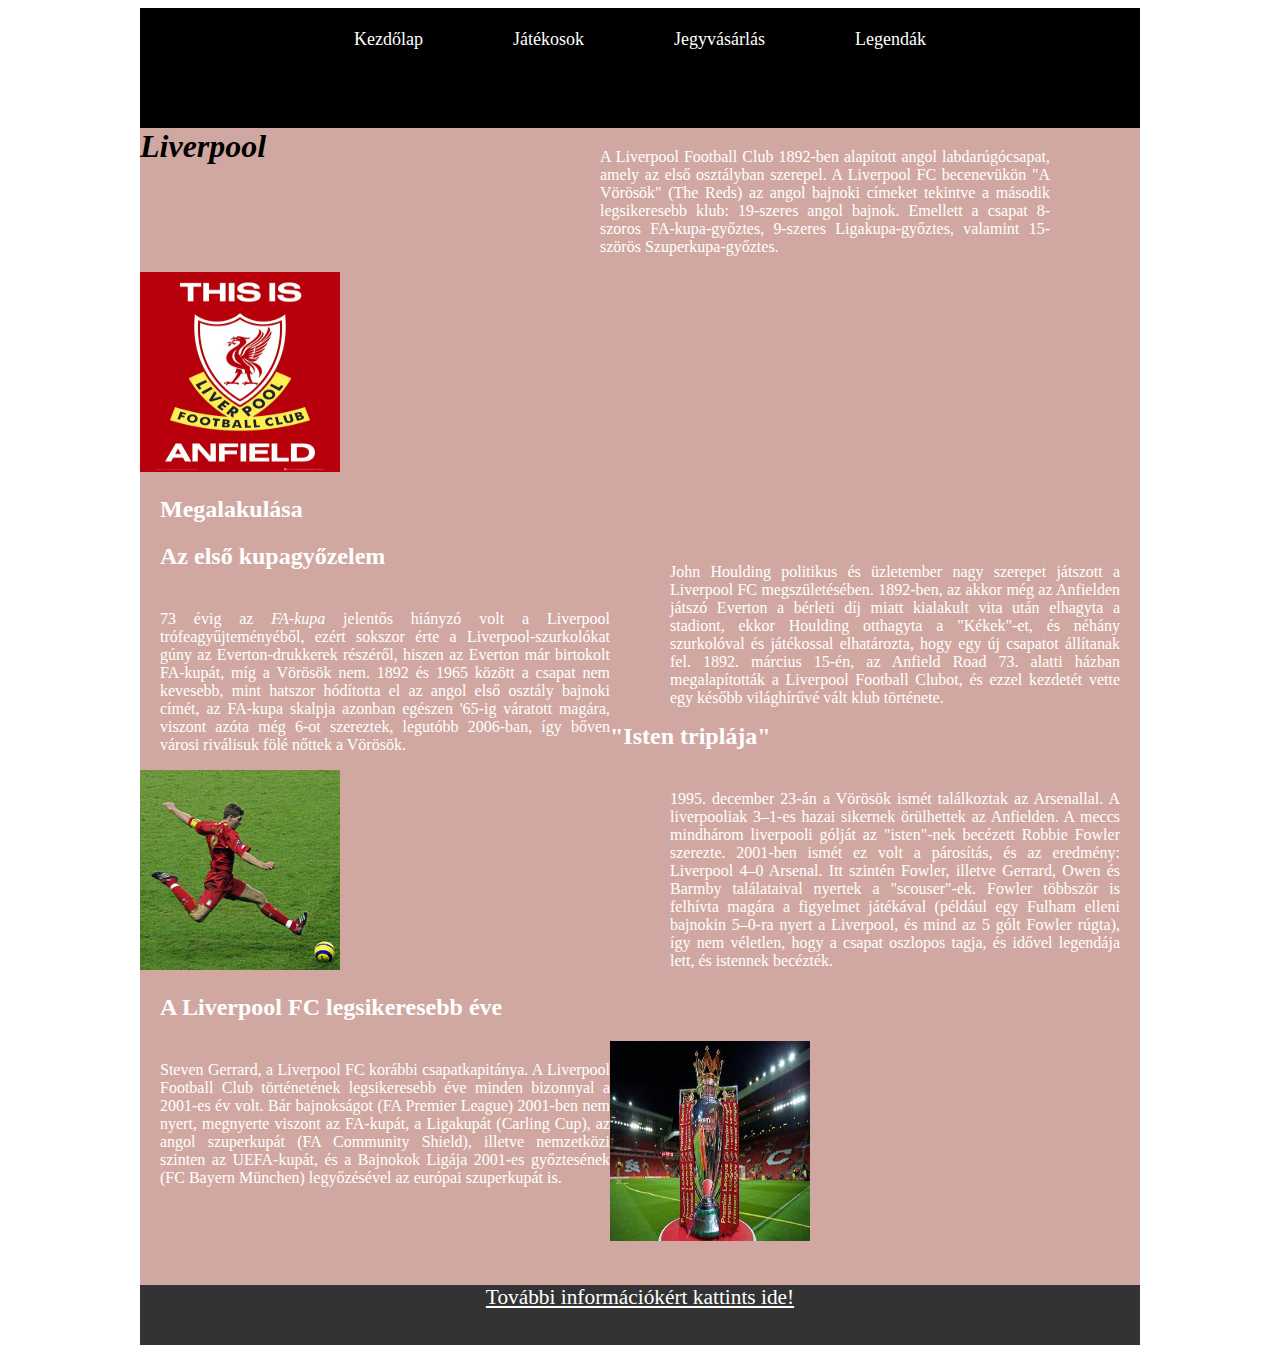
<file: kezdőlap.html>
<!DOCTYPE html>
<html lang="hu">

<head>
    <link rel="stylesheet" href="style.css">
    <title>Liverpool</title>
    <meta charset="utf-8">
</head>

<body>
    <div id="fejlec">

        <div id="menu">
            <ul>
                <li><a href="kezdőlap.html">Kezdőlap</a></li>
                <li><a href="jatekosok.html">Játékosok</a></li>
                <li><a href="jegy.html">Jegyvásárlás</a></li>
                <li><a href="legenda.html">Legendák</a></li>
            </ul>
        </div>
    </div>
    <div id="tartalom">
    <div class="cikk">
    <h1>Liverpool</h1>
    <p class="bal">A Liverpool Football Club 1892-ben alapított angol labdarúgócsapat, amely az első osztályban
        szerepel. A
        Liverpool FC becenevükön "A Vörösök" (The Reds) az angol bajnoki címeket tekintve a második legsikeresebb
        klub: 19-szeres angol bajnok. Emellett a csapat 8-szoros FA-kupa-győztes, 9-szeres Ligakupa-győztes, valamint
        15-szörös Szuperkupa-győztes.  </p><img src="logo.jpg" alt="Címer" class="kepek">

        <h2>Megalakulása</h2>
    <p class="jobb">John Houlding politikus és üzletember nagy szerepet játszott a Liverpool FC megszületésében.
        1892-ben, az akkor
        még az Anfielden játszó Everton a bérleti díj miatt kialakult vita után elhagyta a stadiont, ekkor Houlding
        otthagyta a "Kékek"-et, és néhány szurkolóval és játékossal elhatározta, hogy egy új csapatot állítanak fel.
        1892. március 15-én, az Anfield Road 73. alatti házban megalapították a Liverpool Football Clubot, és ezzel
        kezdetét vette egy később világhírűvé vált klub története.  </p>


    <h2>Az első kupagyőzelem</h2>
    <p class="bal">
        73 évig az <i>FA-kupa</i> jelentős hiányzó volt a Liverpool trófeagyűjteményéből, ezért sokszor érte a
        Liverpool-szurkolókat gúny az Everton-drukkerek részéről, hiszen az Everton már birtokolt FA-kupát, míg a
        Vörösök nem. 1892 és 1965 között a csapat nem kevesebb, mint hatszor hódította el az angol első osztály bajnoki
        címét, az FA-kupa skalpja azonban egészen '65-ig váratott magára, viszont azóta még 6-ot szereztek, legutóbb
        2006-ban, így bőven városi riválisuk fölé nőttek a Vörösök.</p>
   
        <h2>"Isten triplája"</h2>
        <p class="jobb">
        1995. december 23-án a Vörösök ismét találkoztak az Arsenallal. A liverpooliak 3–1-es hazai sikernek örülhettek
        az Anfielden. A meccs mindhárom liverpooli gólját az "isten"-nek becézett Robbie Fowler szerezte. 2001-ben ismét
        ez volt a párosítás, és az eredmény: Liverpool 4–0 Arsenal. Itt szintén Fowler, illetve Gerrard, Owen és Barmby
        találataival nyertek a "scouser"-ek. Fowler többször is felhívta magára a figyelmet játékával (például egy
        Fulham elleni bajnokin 5–0-ra nyert a Liverpool, és mind az 5 gólt Fowler rúgta), így nem véletlen, hogy a
        csapat oszlopos tagja, és idővel legendája lett, és istennek becézték. 
    </p><img src="gerard.jpg" alt="Steven Gerrard" class="kepek">
    <h2>A Liverpool FC legsikeresebb éve</h2><p class="bal">

        Steven Gerrard, a Liverpool FC korábbi csapatkapitánya.
        A Liverpool Football Club történetének legsikeresebb éve minden bizonnyal a 2001-es év volt. Bár bajnokságot (FA
        Premier League) 2001-ben nem nyert, megnyerte viszont az FA-kupát, a Ligakupát (Carling Cup), az angol
        szuperkupát (FA Community Shield), illetve nemzetközi szinten az UEFA-kupát, és a Bajnokok Ligája 2001-es
        győztesének (FC Bayern München) legyőzésével az európai szuperkupát is. 
    </p>
    <img src="pl.jpg" alt="Kupa győzelem" class="kepek">
    
    <div id="lablec"><a href="https://hu.wikipedia.org/wiki/Liverpool_FC" target="_blank">További információkért kattints ide!</a></div>
</div>
</div>
</body>

</html>
</file>
<file: style.css>
#menu {
    height: 35px;
}

#menu ul {
    margin: 0;
    padding: 0;
    text-align: center;
}

#menu li {
    display: inline;
    margin: 0 40px;
    font-size: 18px;
}

#menu a,
#menu a:link,
#menu a:visited {
    color: white;
    text-decoration: none;
}

#menu a:hover {
    color: red;
    text-decoration: u;
}

h1 {
    font-weight: bold;
    font-style: italic;
    float: inline-start;
    color: black;
    margin: 0 auto 0 auto;
    
    width: 440px;
	
}

#fejlec {
    font-family: 'Times New Roman', Times, serif;
    background-color: black;
    height: 120px;
    width: 1000px;
    padding: 0;
    margin: 0 auto;
    font-size: 40px;
    
}




body {
       
        color: white;
        font-family: 'Times New Roman', Times, serif;
        background-color: rgb(255, 255, 255)
}

.cikk {
        width: 1000px;
        float: left;
        text-align: justify;
        background-color: rgba(197, 146, 137, 0.8);
}


.bal {
        margin-left: 20px;
        margin-top: 20px;
        width: 450px;
        float: left;
}

.jobb {
        margin-right: 20px;
        margin-top: 20px;
        width: 450px;
        float: right;
}

#lablec {
        background-color: #333;
        width: 1000px;
        text-align: center;
        margin: auto;
        clear: both;
        height: 60px;
        margin-top: 40px;
        
}

#lablec a {
        text-align: center;
        font-size: 16pt;
        color: white;
}
#lablec a:hover{
        color: red;
        text-decoration: none;
}


#tartalom{
        width: 1000px;
margin: auto;
}
.kepek{
      width: 200px;
      height: 200px;
}
table, th, td, tr 
      {
          border: 1px solid black;
          width: 1000px;
          color: black;
         
          
      }
      .jatekosok{
        background-color: rgba(197, 146, 137, 0.8);
      }
      #kepek1{
        margin: 0 auto;
        float: right;
        height: 300px;
        width: 300px;
      }

h2{
        margin-left: 20px;
}
</file>
